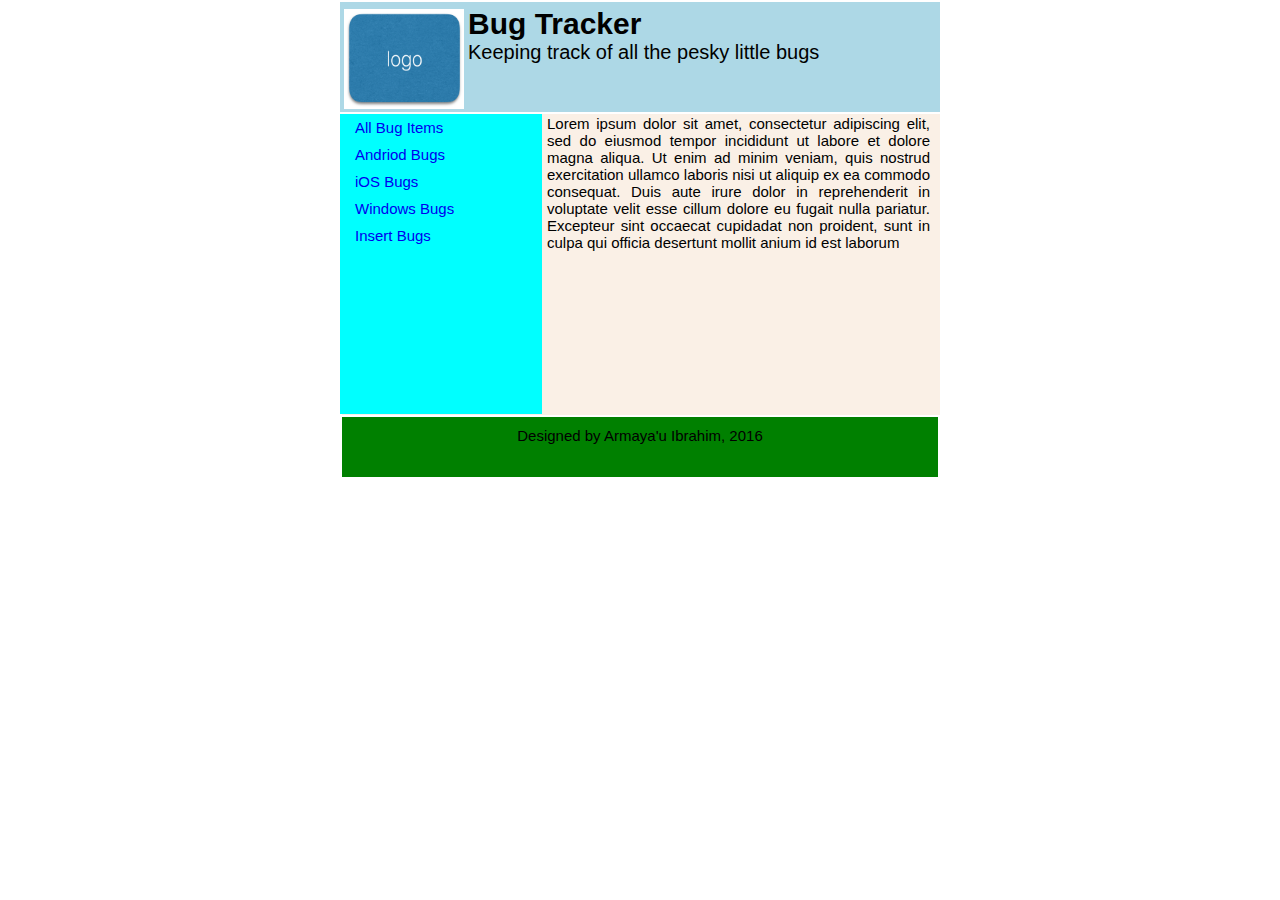
<file: LABc/index.html>
<!DOCTYPE html>
<html lang="en">
<head>
    <meta charset="UTF-8">
    <title>Bug Tracker</title>
    <link rel="stylesheet" href="style.css">
</head>
<body>

<header>
    <img id="logo" src="logo.png" alt="logo"/>


    <h1>Bug Tracker</h1>

    <p id = p1>Keeping track of all the pesky little bugs</p>

</header>
<content>
    <div class="nav">
        <nav>
            <ul>
                <li><a href="bugs.html">All Bug Items</a>
                    <ul>
                        <li><a href="addbugs.html">Add Bug</a></li>
                        <li><a href="showbugs.html">Show Bug</a></li>
                    </ul>
                </li>
                <li><a href="bugs.html">Andriod Bugs</a></li>
                <li><a href="bugs.html">iOS Bugs</a></li>
                <li><a href="bugs.html">Windows Bugs</a></li>
                <li><a href="bugs.html">Insert Bugs</a></li>
            </ul>
        </nav>
    </div>
    <div class="para">
        <p>Lorem ipsum dolor sit amet, consectetur adipiscing elit, sed do eiusmod tempor incididunt ut labore
            et
            dolore
            magna aliqua. Ut enim ad minim veniam, quis nostrud exercitation ullamco laboris nisi ut aliquip ex ea
            commodo consequat. Duis aute irure dolor in reprehenderit in voluptate velit esse cillum dolore eu
            fugait
            nulla pariatur. Excepteur sint occaecat cupidadat non proident, sunt in culpa qui officia desertunt
            mollit
            anium id est laborum</p>
    </div>

</content>
<footer>
    Designed by Armaya'u Ibrahim, 2016
</footer>

</body>
</html>
</file>
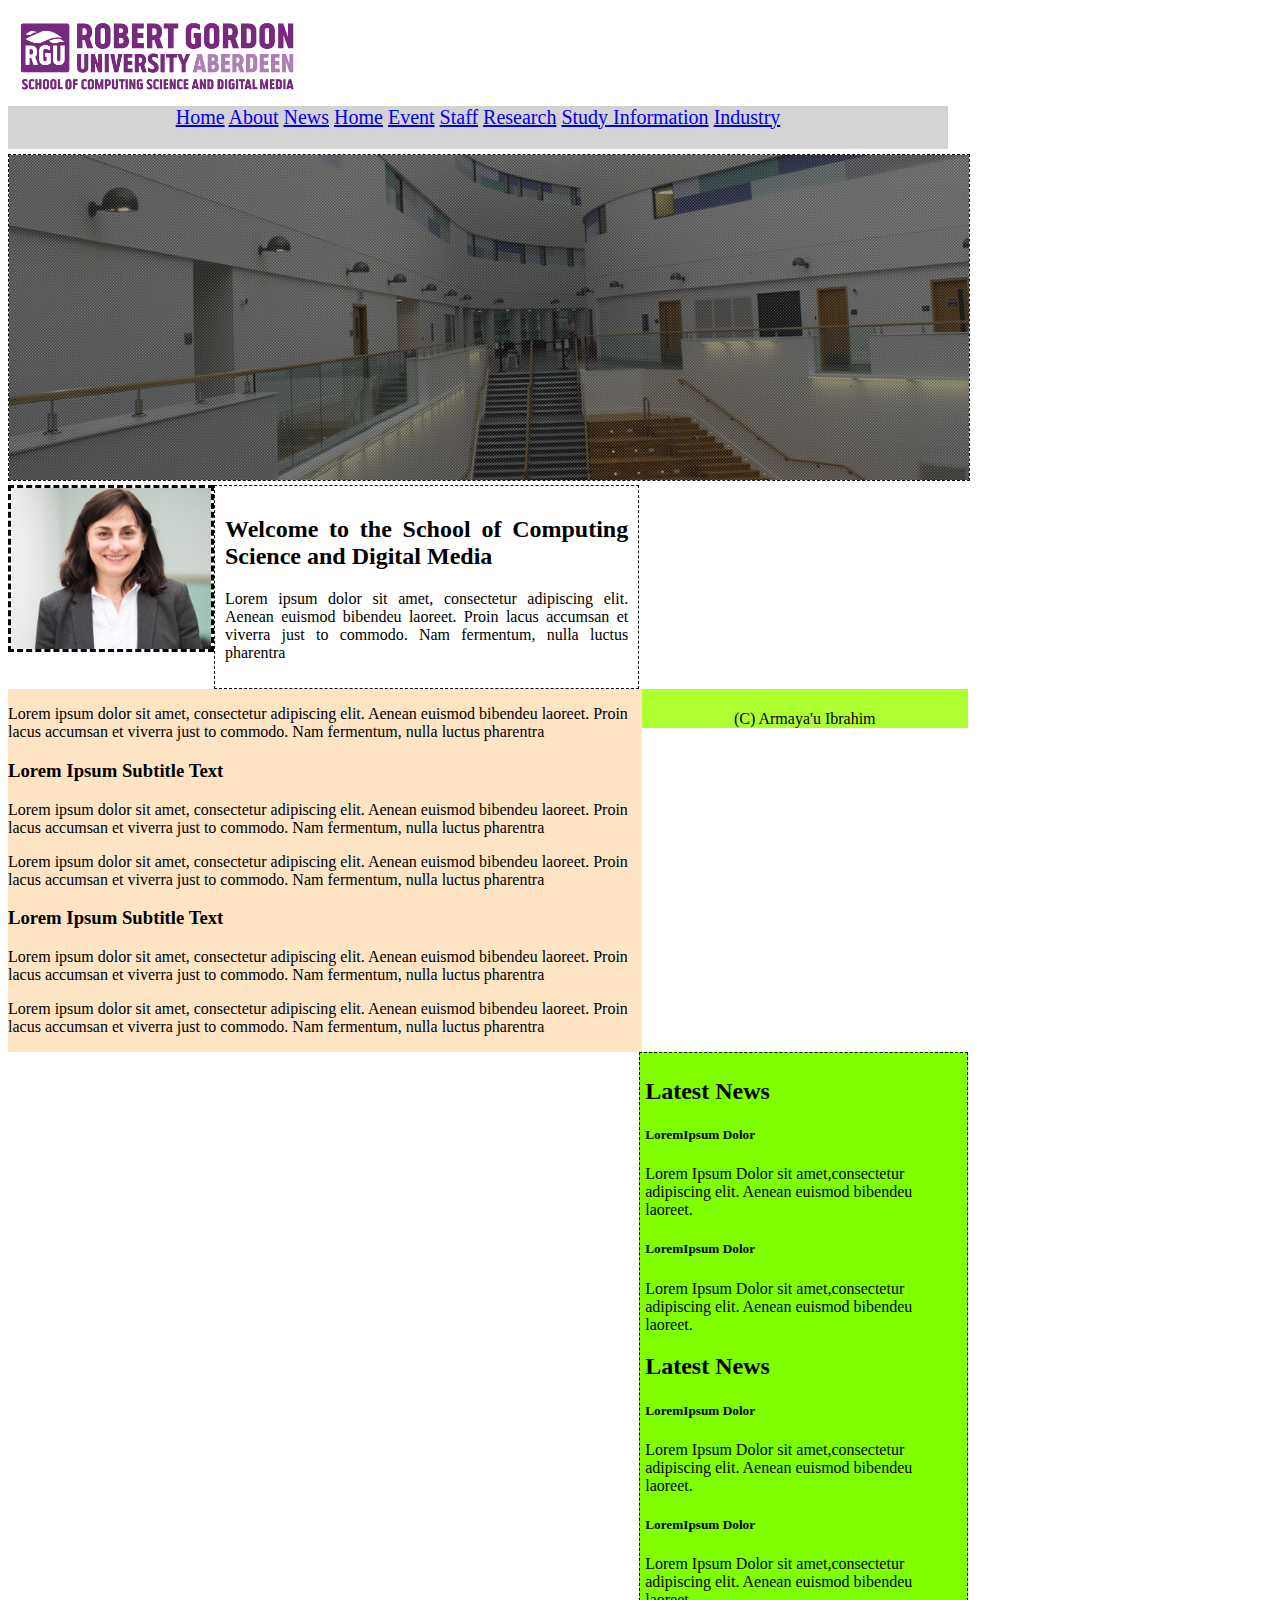
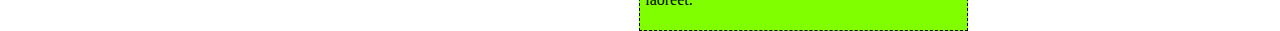
<file: mockAssessedLab/index.html>
<!DOCTYPE html>
<html lang="en">
<head>
    <meta charset="UTF-8">
    <title>RGU HOME PAGE</title>
    <link rel="stylesheet" href="rgu.css">
</head>
<body>
  <img src="csdmlogo.png" width="300px"/>
<nav class="zero">
   <a href="#">Home</a>
    <a href="#">About</a>
    <a href="#">News</a>
    <a href="#">Home</a>
    <a href="#">Event</a>
    <a href="#">Staff</a>
    <a href="#">Research</a>
    <a href="#">Study Information</a>
    <a href="#">Industry</a>
</nav>

<main>

        <img src="banner.png" class="bigbanner"/>

        <img src="chrisinajayne.jpg" class="christy"/>
    <div class="one">
            <h2>Welcome to the School of Computing Science and Digital Media</h2>
            <p>Lorem ipsum dolor sit amet, consectetur adipiscing elit. Aenean euismod bibendeu laoreet. Proin lacus accumsan et viverra just to commodo. Nam fermentum, nulla luctus pharentra</p>
    </div>

    <div class="three">
            <p>Lorem ipsum dolor sit amet, consectetur adipiscing elit. Aenean euismod bibendeu laoreet. Proin lacus accumsan et viverra just to commodo. Nam fermentum, nulla luctus pharentra</p>
            <h3>Lorem Ipsum Subtitle Text</h3>
            <p>Lorem ipsum dolor sit amet, consectetur adipiscing elit. Aenean euismod bibendeu laoreet. Proin lacus accumsan et viverra just to commodo. Nam fermentum, nulla luctus pharentra</p>
            <p>Lorem ipsum dolor sit amet, consectetur adipiscing elit. Aenean euismod bibendeu laoreet. Proin lacus accumsan et viverra just to commodo. Nam fermentum, nulla luctus pharentra</p>
            <h3>Lorem Ipsum Subtitle Text</h3>
        <p>Lorem ipsum dolor sit amet, consectetur adipiscing elit. Aenean euismod bibendeu laoreet. Proin lacus accumsan et viverra just to commodo. Nam fermentum, nulla luctus pharentra</p>
        <p>Lorem ipsum dolor sit amet, consectetur adipiscing elit. Aenean euismod bibendeu laoreet. Proin lacus accumsan et viverra just to commodo. Nam fermentum, nulla luctus pharentra</p>
    </div>
    <aside class="two">
        <h2>Latest News</h2>
        <h5>LoremIpsum Dolor</h5>
        <p>Lorem Ipsum Dolor sit amet,consectetur adipiscing elit. Aenean euismod bibendeu laoreet.</p>
        <h5>LoremIpsum Dolor</h5>
        <p>Lorem Ipsum Dolor sit amet,consectetur adipiscing elit. Aenean euismod bibendeu laoreet.</p>

        <h2>Latest News</h2>
        <h5>LoremIpsum Dolor</h5>
        <p>Lorem Ipsum Dolor sit amet,consectetur adipiscing elit. Aenean euismod bibendeu laoreet.</p>
        <h5>LoremIpsum Dolor</h5>
        <p>Lorem Ipsum Dolor sit amet,consectetur adipiscing elit. Aenean euismod bibendeu laoreet.</p>

    </aside>

</main>
</body>
<footer class="foot">

    <p>(C) Armaya'u Ibrahim</p>
</footer>
</html>
</file>
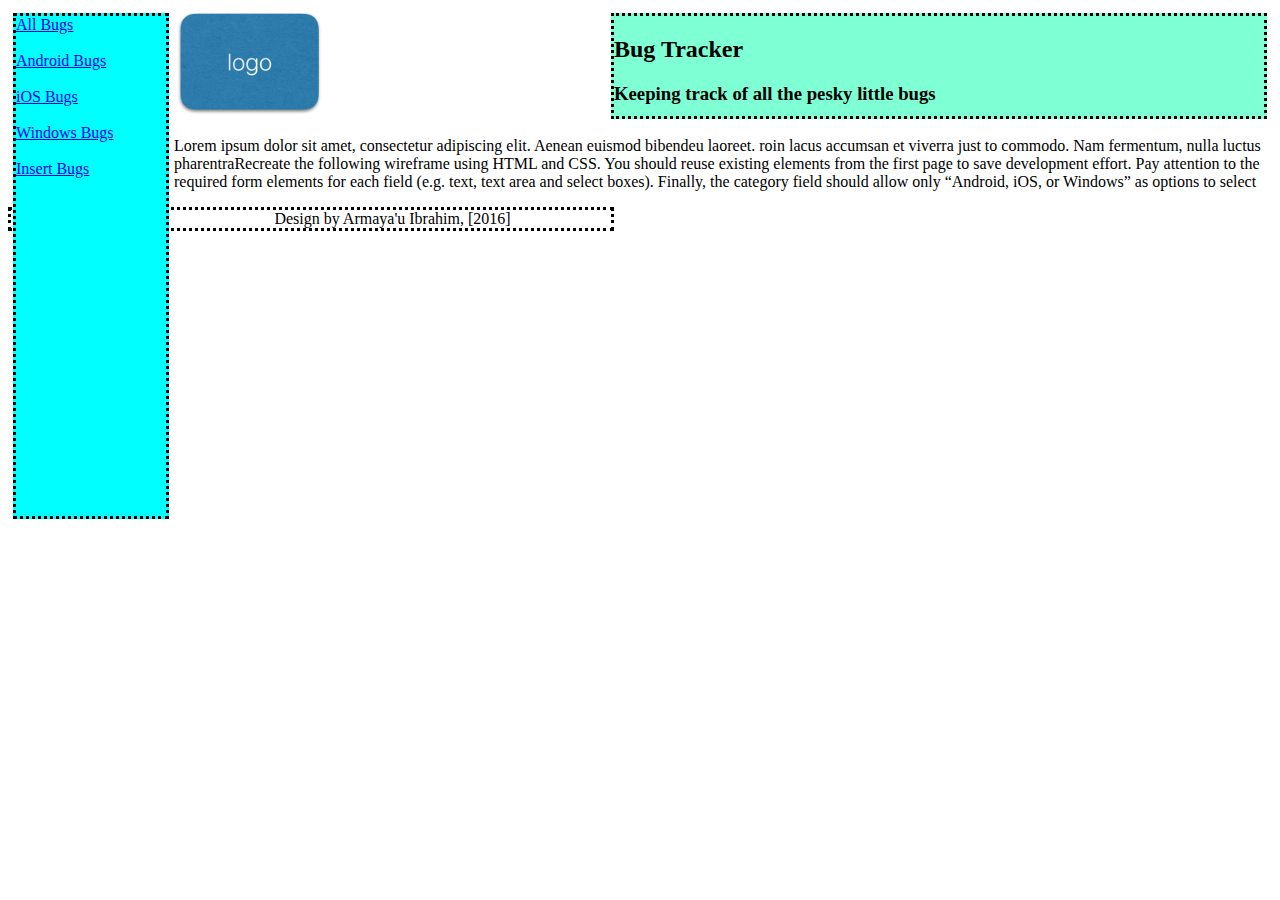
<file: MoclkLab1/index.html>
<!DOCTYPE html>
<html lang="en">
<head>
    <meta charset="UTF-8">
    <title>Bug Tracker</title>

    <link rel="stylesheet" href="Bugs.css">

    <img src="logo.png" width="150 px">
    <div id="one">

        <h2>Bug Tracker</h2>
         <h3>Keeping track of all the pesky little bugs</h3>
    </div>

</head>

<body>
<div id="nav1">
    <nav>
        <a href="Bugs.html">All Bugs</a><br><br>
        <a href="Bugs.html">Android Bugs</a><br><br>
        <a href="Bugs.html">iOS Bugs</a><br><br>
        <a href="Bugs.html">Windows Bugs</a><br><br>
        <a href="Bugs.html">Insert Bugs</a>
    </nav>
</div>

<div class="two">
    <p>Lorem ipsum dolor sit amet, consectetur adipiscing elit. Aenean euismod bibendeu laoreet.
        roin lacus accumsan et viverra just to commodo. Nam fermentum, nulla luctus pharentraRecreate
        the following wireframe using HTML and CSS. You should reuse existing
        elements from the first page to save development effort. Pay attention to the
        required form elements for each field (e.g. text, text area and select boxes).
        Finally, the category field should allow only “Android, iOS, or Windows” as options to select</p>
</div>

<footer class="foot">Design by Armaya'u Ibrahim, [2016]</footer>

</body>

</html>
</file>
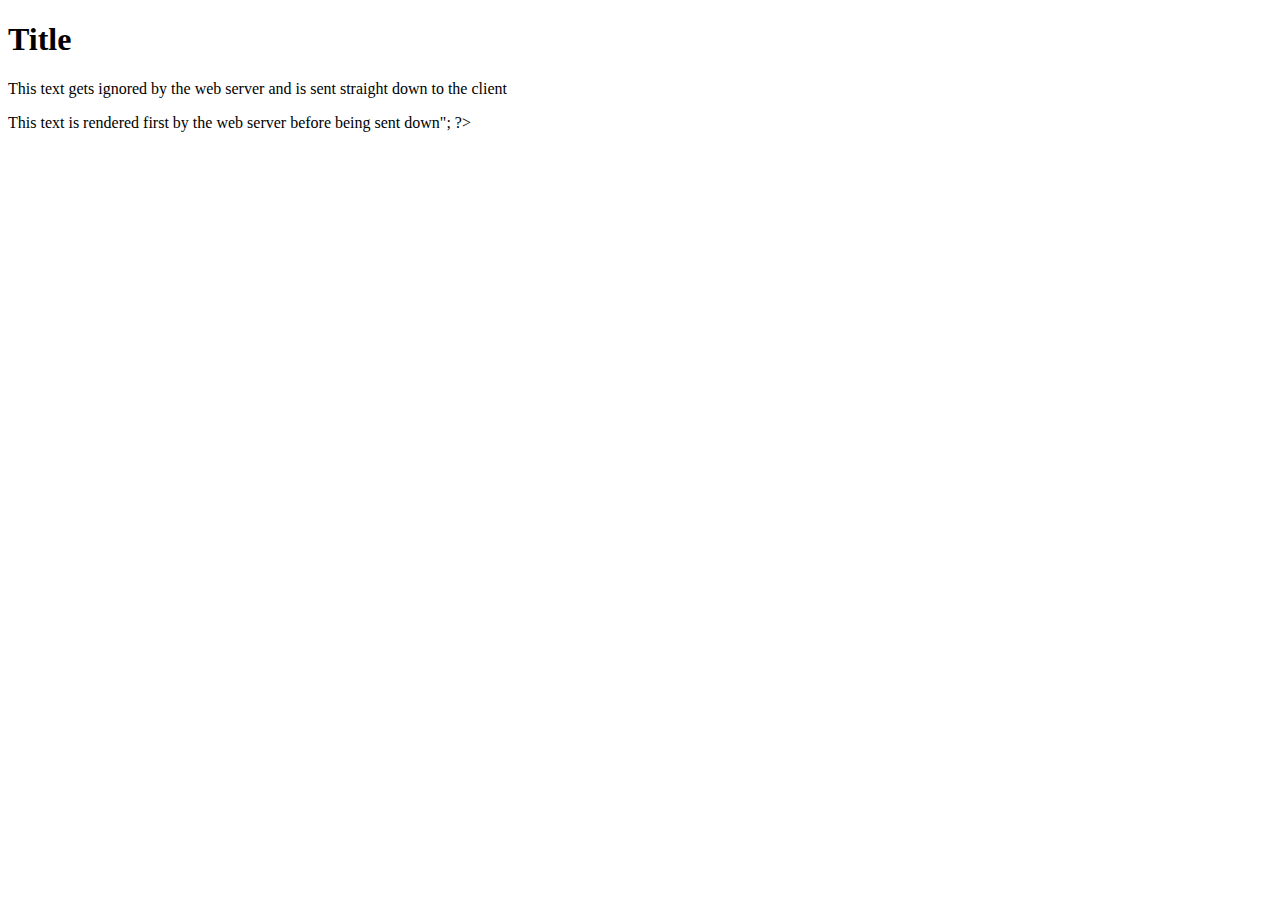
<file: Week 8/index.html>
<!DOCTYPE html>
<html lang="en">
<head>
    <meta charset="UTF-8">
    <title>My web page</title>
</head>
<body>
<h1>Title</h1>
<p>This text gets ignored by the web server and is sent straight down to the client</p>
<?php
echo "<p>This text is rendered first by the web server before being sent down";
?>
</body>
</html>
</file>
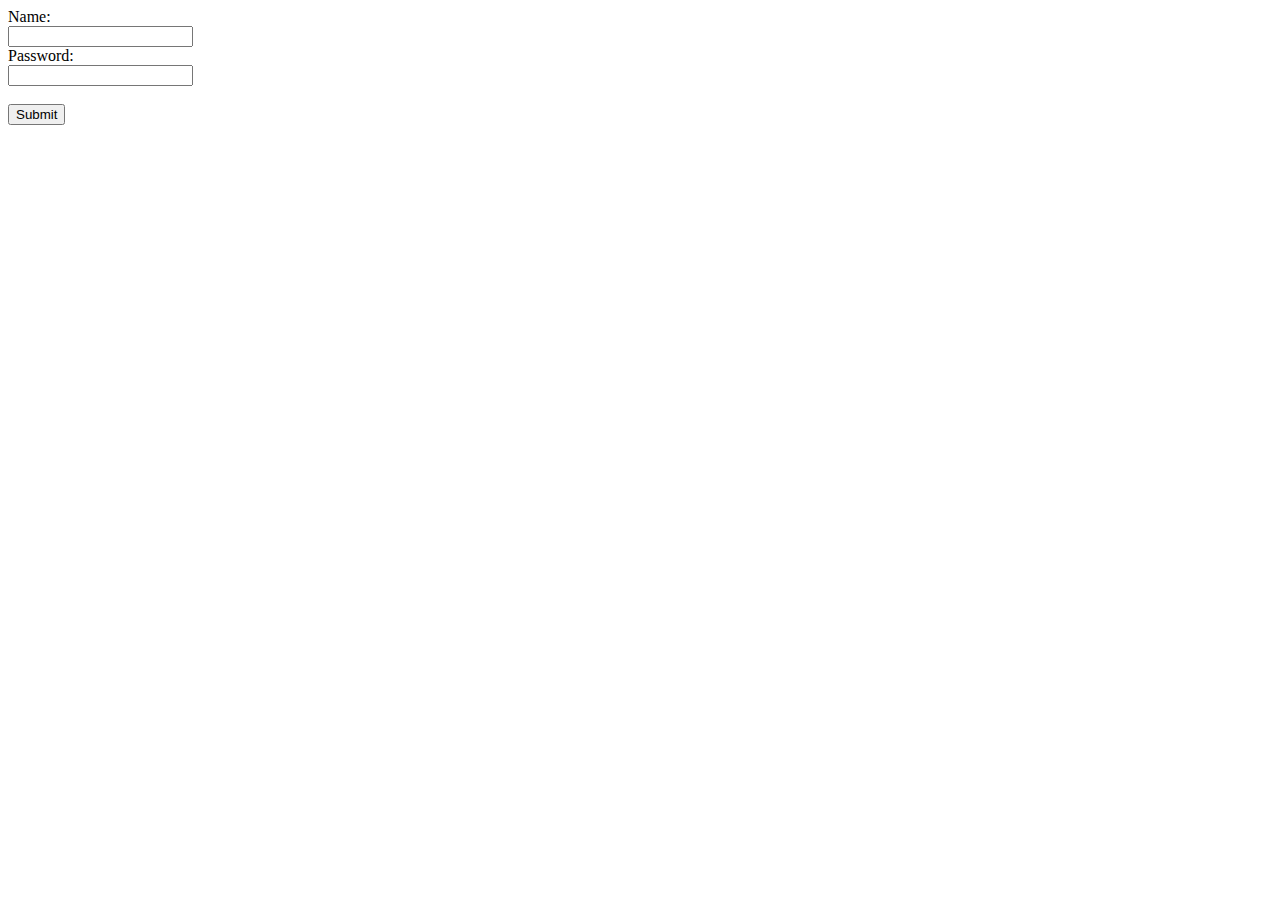
<file: week-11/index.html>
<!DOCTYPE html>
<html lang="en">
<head>
    <meta charset="UTF-8">
    <title>Login Page</title>
</head>
<body>
    <form action="checklogin.php" method="post">
        Name:<br>
        <input type="text" name="name">
        <br>
        Password:<br>
        <input type="password" name="password">
        <br><br>
        <input type="submit" value="Submit">

    </form>
</body>
</html>
</file>
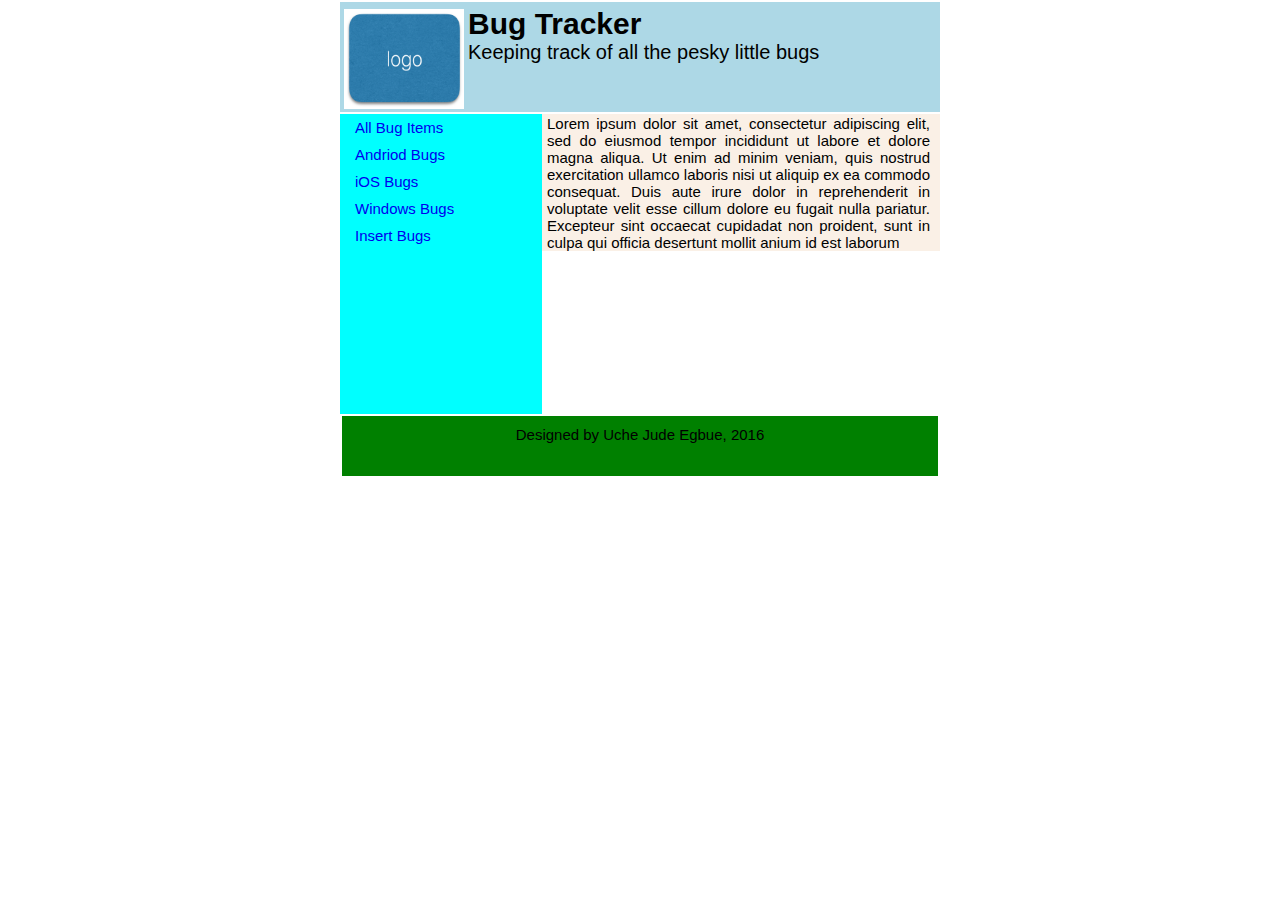
<file: MoclkLab1/BugTracker/index.html>
<!DOCTYPE html>
<html lang="en">
<head>
    <meta charset="UTF-8">
    <title>Bug Tracker</title>
    <link rel="stylesheet" href="style.css">
</head>
<body>

<header>
    <img id="logo" src="logo.png" alt="logo"/>


    <h1>Bug Tracker</h1>

    <p id = p1>Keeping track of all the pesky little bugs</p>

</header>
<content>
    <div class="nav">
        <nav>
            <ul>
                <li><a href="bugs.html">All Bug Items</a>
                    <ul>
                        <li><a href="addbugs.html">Add Bug</a></li>
                        <li><a href="showbugs.html">Show Bug</a></li>
                    </ul>
                </li>
                <li><a href="bugs.html">Andriod Bugs</a></li>
                <li><a href="bugs.html">iOS Bugs</a></li>
                <li><a href="bugs.html">Windows Bugs</a></li>
                <li><a href="bugs.html">Insert Bugs</a></li>
            </ul>
        </nav>
    </div>
    <div class="para">
        <p>Lorem ipsum dolor sit amet, consectetur adipiscing elit, sed do eiusmod tempor incididunt ut labore
            et
            dolore
            magna aliqua. Ut enim ad minim veniam, quis nostrud exercitation ullamco laboris nisi ut aliquip ex ea
            commodo consequat. Duis aute irure dolor in reprehenderit in voluptate velit esse cillum dolore eu
            fugait
            nulla pariatur. Excepteur sint occaecat cupidadat non proident, sunt in culpa qui officia desertunt
            mollit
            anium id est laborum</p>
    </div>

</content>
<footer>
    Designed by Uche Jude Egbue, 2016
</footer>

</body>
</html>
</file>
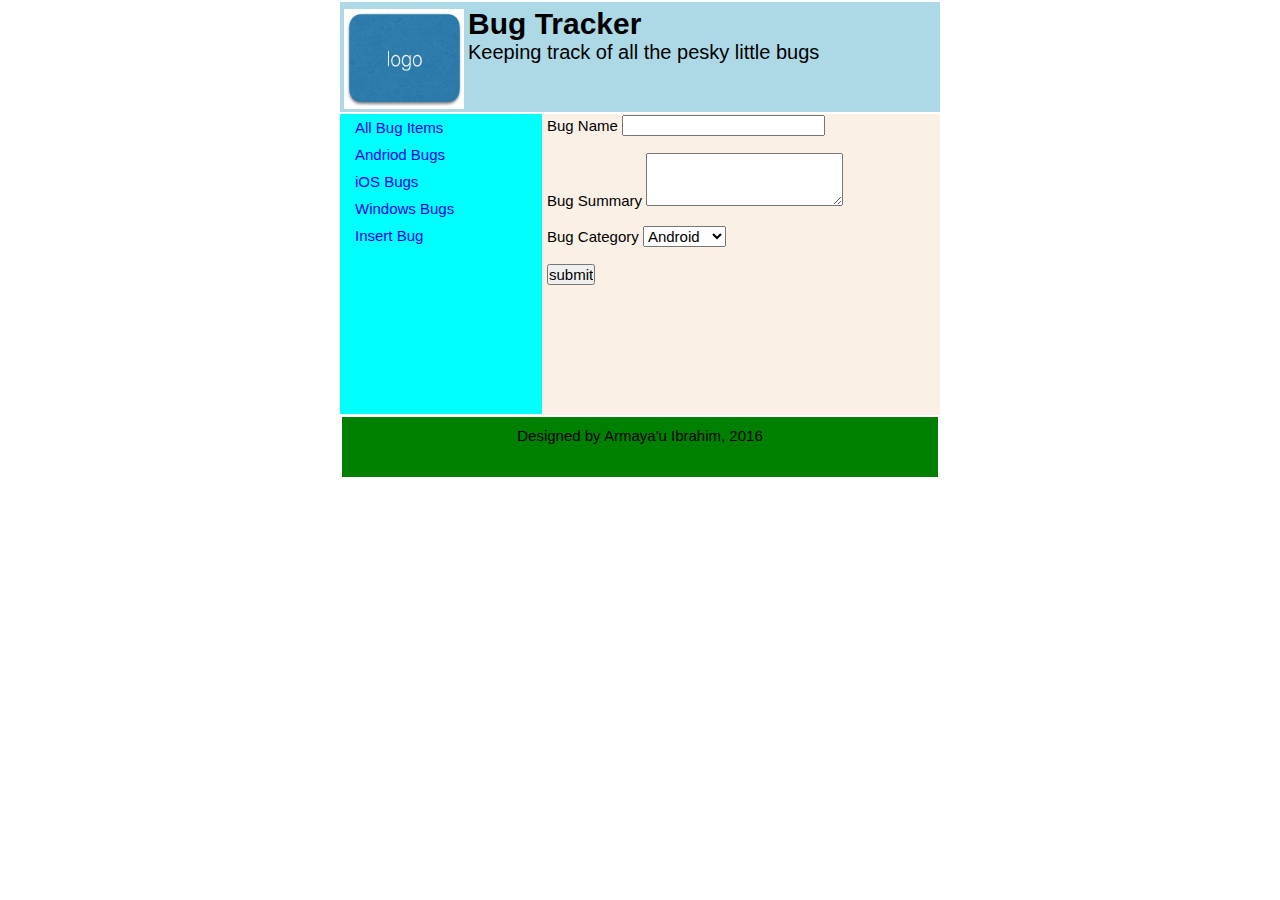
<file: LABc/addbugs.html>
<!DOCTYPE html>
<html lang="en">
<head>
    <meta charset="UTF-8">
    <title>Bug Tracker</title>
    <link rel="stylesheet" href="style.css">
</head>
<body>

<header>
    <img id="logo" src="logo.png" alt="logo"/>


    <h1>Bug Tracker</h1>

    <p id = p1>Keeping track of all the pesky little bugs</p>

</header>
<content>
    <div class="nav">
    <nav>
        <ul>
        <li><a href="bugs.html">All Bug Items</a>
            <ul>
                <li><a href="addbugs.html">Add Bug</a></li>
                <li><a href="showbugs.html">Show Bug</a></li>
            </ul>
        </li>
        <li><a href="androidbugs.html">Andriod Bugs</a></li>
        <li><a href="iosbugs.html">iOS Bugs</a></li>
        <li><a href="windowsbugs.html">Windows Bugs</a></li>
        <li><a href="insertbug.html">Insert Bug</a></li>
        </ul>
    </nav>
        </div>

<div class="para">
    <form>
        <label>Bug Name</label>
        <input type="text" name="bugname"><br><br>
        <label>Bug Summary</label>
        <textarea rows="3" cols="20"></textarea><br><br>
        <label>Bug Category
        <select name="Bug">
            <option value="Android">Android</option>
            <option value="iOS">iOS</option>
            <option value="Windows">Windows</option>
        </select></label><br><br>
        <input type="submit" value="submit"><br>
        <br>

    </form>
</div>

</content>
<footer>
    Designed by Armaya'u Ibrahim, 2016
</footer>
</div>
</body>
</html>
</file>
<file: LABc/style.css>
* {
    padding:0;
    margin:0;
    font-size: 15px;
    font-family: sans-serif;
  }
body{
    width: 600px;
    margin-left: auto;
    margin-right: auto;
    height:420px;

}

.nav{
    float: left;
    width:200px;
    padding-right: 2px;
    background-color: aqua;
    margin-right: 5px;
    height: 300px;
    margin-bottom:2px;
    position:relative;
 }

.nav li ul {
    position: absolute;
    visibility: hidden;
}

.nav li:hover {
    background-color: lightskyblue;
}

.nav li:hover ul {
    visibility: visible;
}

#logo{
    width:120px;
    height: 100px;
    float: left;
    margin-right: 2px;
    padding: 2px;
}


footer{
    height: 50px;
    clear: both;
    text-align:center;
    background-color: green;
    padding-top: 10px;
    margin: 2px;
}
.para{
    background-color: linen;
    padding-right:10px;
    padding-left: 10px;
    padding-top: 1px;
    margin-bottom:2px;
    margin-top:2px;
    margin-left: 2px;
    height:300px;
    text-align:justify;
    height: 300px;
}

header{
    background-color:lightblue;
    padding: 2px;
    height: 100px;
    padding-top: 5px;
    padding-bottom: 5px;
    margin-top: 2px;
    margin-bottom: 2px;
}

header h1{
    font-size: 30px;

}

a{
    text-decoration: none;
    padding: 10px;

}
li{
    list-style: none;
    padding: 5px;
}
#p1{
    font-size: 20px;
}
</file>
<file: mockAssessedLab/rgu.css>
*{

}

body{
    width: 960px;
}
.zero{
    width: 900px;
    background-color:lightgray ;
    text-align:center ;
    font-size: 20px;
    text-decoration: none;
    margin-bottom: 5px;
    padding: 0px 20px 20px 20px;

}
.bigbanner{
    border-width: thin;
    width: 960px;
    border-style: dashed;
}
.one {
    width: 42%;
    text-align: justify;
    border-style: dashed;
    border-width: thin;
    padding: 10px;
    display: inline-block;

}
.three{
    float: left;
    width: 65%;
}


.christy{
    float: left;
    width: 200px;
    border: dashed;
}
.two{
    width: 33%;
    float: right;
    background-color: chartreuse;
    border-style: dashed;
    border-width: thin;
    margin-top: 0px;
    padding: 5px;

}
.three{
    width: 66%;
    background-color: bisque;
    float: left;
}
.foot{
    
    background-color: greenyellow;
    text-align: center;
    width: 960px;
    padding-top: 5px;
    border-width: thin;
    border-color: aqua;
    height: 10%;
}
</file>
<file: MoclkLab1/Bugs.css>
#one {
    background-color: aquamarine;
    width: 650px;
    height: 100px;
    border: dotted;
    margin: 5px;
    float: right;
    
}
#two {
    background-color: antiquewhite;
    width:500px;
    float: right;
    text-align: justify;
    border: dotted;
    margin-left:5px;
}
#nav1{
    float: left;
    width:150px ;
    background-color: aqua;
    height: 500px;
    border: dotted;
    margin: 5px;
}
.foot{
    width: 600px;
    text-align:center ;
    border: dotted;
    height:100% ;
}
</file>
<file: MoclkLab1/BugTracker/style.css>
* {
    padding:0;
    margin:0;
    font-size: 15px;
    font-family: sans-serif;
  }
body{
    width: 600px;
    margin-left: auto;
    margin-right: auto;


}

.nav{
    float: left;
    width:200px;
    padding-right: 2px;
    background-color: aqua;
    margin-right: 5px;
    height: 300px;
    margin-bottom:2px;
    position:relative;
 }

.nav li ul {
    position: absolute;
    visibility: hidden;
}

.nav li:hover {
    background-color: lightskyblue;
}

.nav li:hover ul {
    visibility: visible;
}

#logo{
    width:120px;
    height: 100px;
    float: left;
    margin-right: 2px;
    padding: 2px;
}


footer{
    height: 50px;
    clear: both;
    text-align:center;
    background-color: green;
    padding-top: 10px;
    margin: 2px;
}
.para{
    background-color: linen;
    padding-right:10px;
    padding-left: 10px;
    padding-top: 1px;
    margin-bottom:2px;
    margin-top:2px;
    margin-left: 2px;

    text-align:justify;

}

header{
    background-color:lightblue;
    padding: 2px;
    height: 100px;
    padding-top: 5px;
    padding-bottom: 5px;
    margin-top: 2px;
    margin-bottom: 2px;
}

header h1{
    font-size: 30px;

}

a{
    text-decoration: none;
    padding: 10px;

}
li{
    list-style: none;
    padding: 5px;
}
#p1{
    font-size: 20px;
}
</file>
